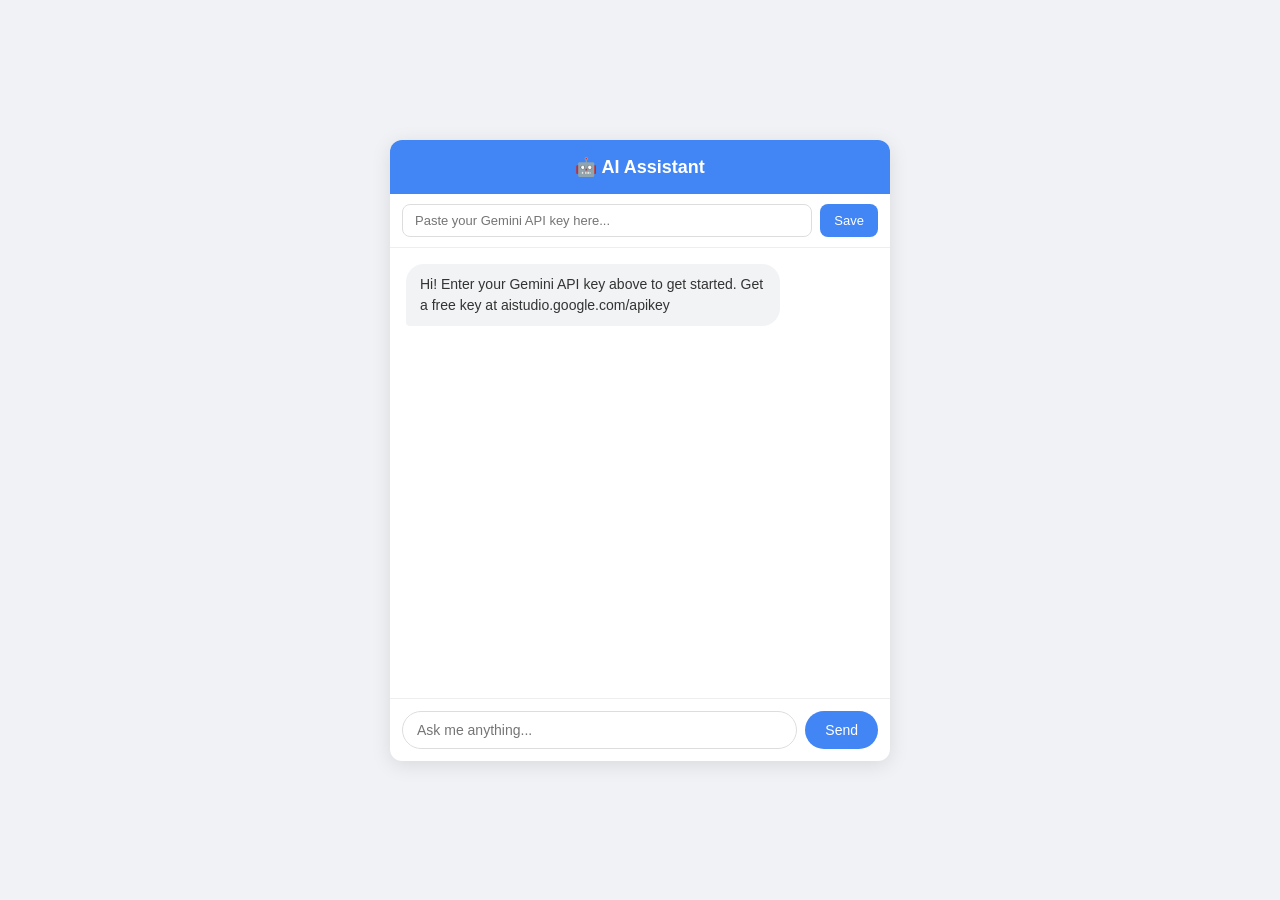
<file: chatbot.html>
<!DOCTYPE html>
<html>
<head>
    <title>AI Chatbot</title>
    <style>
        * { margin: 0; padding: 0; box-sizing: border-box; }
        body { font-family: Arial; background: #f0f2f5; display: flex; justify-content: center; align-items: center; height: 100vh; }
        .container { background: white; width: 500px; border-radius: 12px; box-shadow: 0 4px 20px rgba(0,0,0,0.1); overflow: hidden; }
        .header { background: #4285f4; color: white; padding: 16px; text-align: center; font-size: 18px; font-weight: bold; }
        #chat { height: 450px; overflow-y: auto; padding: 16px; display: flex; flex-direction: column; gap: 10px; }
        .message { max-width: 80%; padding: 10px 14px; border-radius: 18px; font-size: 14px; line-height: 1.5; }
        .user { background: #4285f4; color: white; align-self: flex-end; border-bottom-right-radius: 4px; }
        .bot { background: #f1f3f4; color: #333; align-self: flex-start; border-bottom-left-radius: 4px; }
        .input-area { display: flex; padding: 12px; border-top: 1px solid #eee; gap: 8px; }
        input { flex: 1; padding: 10px 14px; border: 1px solid #ddd; border-radius: 24px; outline: none; font-size: 14px; }
        button { background: #4285f4; color: white; border: none; padding: 10px 20px; border-radius: 24px; cursor: pointer; font-size: 14px; }
        button:hover { background: #3367d6; }
        .typing { color: #999; font-style: italic; font-size: 13px; }
        .api-bar { display: flex; padding: 10px 12px; border-bottom: 1px solid #eee; gap: 8px; }
        .api-bar input { flex: 1; padding: 8px 12px; border: 1px solid #ddd; border-radius: 8px; font-size: 13px; outline: none; }
        .api-bar button { padding: 8px 14px; font-size: 13px; border-radius: 8px; }
    </style>
</head>
<body>
    <div class="container">
        <div class="header">🤖 AI Assistant</div>
        <div class="api-bar">
            <input id="apiKey" type="password" placeholder="Paste your Gemini API key here..." />
            <button onclick="saveKey()">Save</button>
        </div>
        <div id="chat"></div>
        <div class="input-area">
            <input id="input" placeholder="Ask me anything..." onkeypress="if(event.key==='Enter')send()" />
            <button onclick="send()">Send</button>
        </div>
    </div>

    <script>
        let apiKey = '';
        let history = [];

        function saveKey() {
            apiKey = document.getElementById('apiKey').value.trim();
            if (apiKey) addMessage('bot', '✅ API key saved! Ask me anything.');
        }

        function addMessage(role, text) {
            const chat = document.getElementById('chat');
            const div = document.createElement('div');
            div.className = `message ${role}`;
            div.textContent = text;
            chat.appendChild(div);
            chat.scrollTop = chat.scrollHeight;
            return div;
        }

        async function send() {
            const input = document.getElementById('input');
            const msg = input.value.trim();
            if (!msg) return;
            if (!apiKey) { addMessage('bot', '⚠️ Please enter your Gemini API key first.'); return; }

            input.value = '';
            addMessage('user', msg);
            const typing = addMessage('bot', 'Typing...');
            typing.className = 'message bot typing';

            history.push({ role: 'user', parts: [{ text: msg }] });

            try {
                const res = await fetch(`https://generativelanguage.googleapis.com/v1beta/models/gemini-1.5-flash:generateContent?key=${apiKey}`, {
                    method: 'POST',
                    headers: { 'Content-Type': 'application/json' },
                    body: JSON.stringify({ contents: history })
                });
                const data = await res.json();
                const reply = data.candidates?.[0]?.content?.parts?.[0]?.text || 'Sorry, I could not get a response.';
                history.push({ role: 'model', parts: [{ text: reply }] });
                typing.textContent = reply;
                typing.className = 'message bot';
            } catch (e) {
                typing.textContent = 'Error: Could not connect. Check your API key.';
            }
        }

        addMessage('bot', 'Hi! Enter your Gemini API key above to get started. Get a free key at aistudio.google.com/apikey');
    </script>
</body>
</html>
</file>
